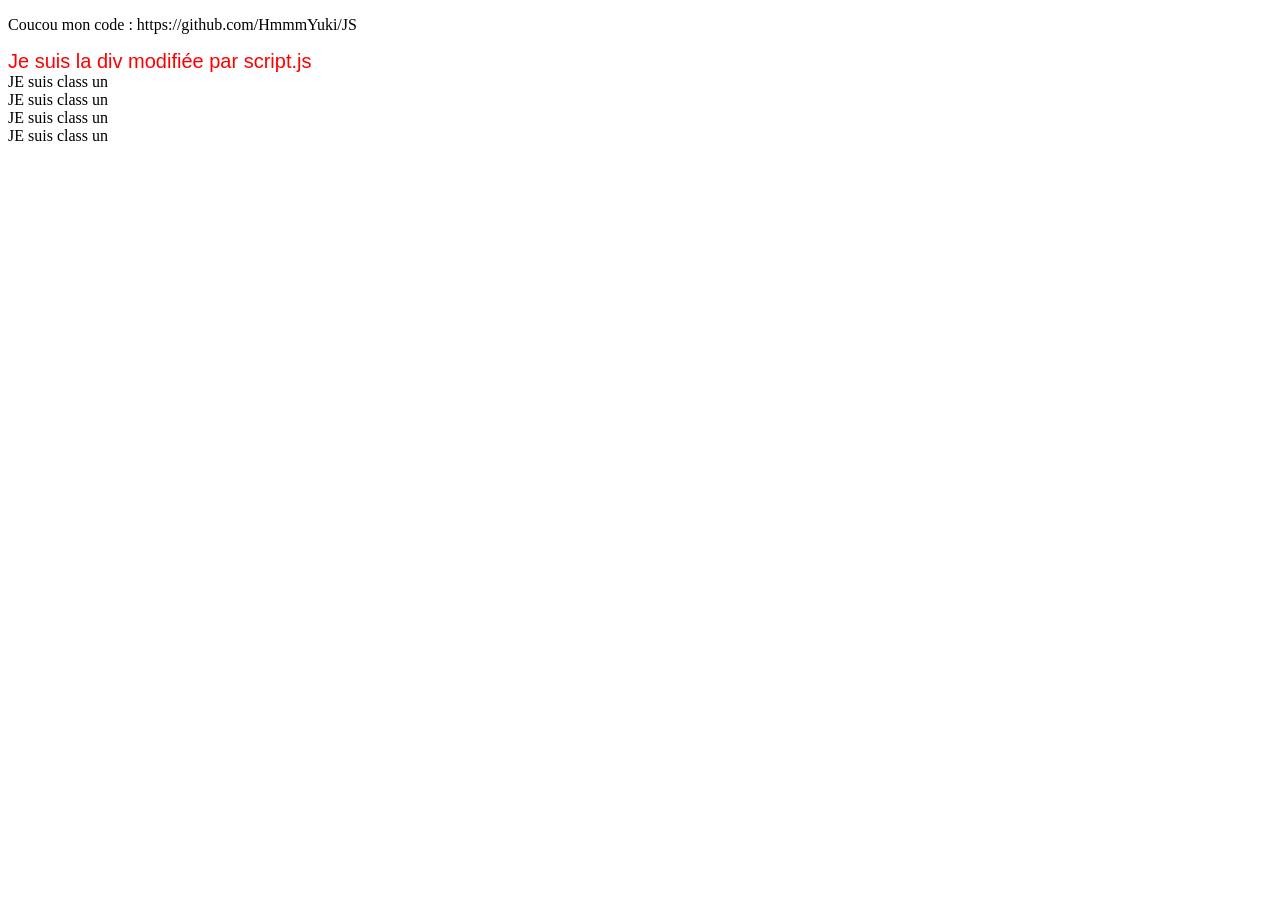
<file: Demonstration/index.html>
<!DOCTYPE html>
<html lang='en'>
<head>
    <meta charset='utf-8'>
    <meta name='viewport' content='width=device-width, initial-scale=1'>
    <title>Page Title</title>
    <link rel='stylesheet' href='main.css'>
</head>
<body> 
    <p>
        Coucou mon code : https://github.com/HmmmYuki/JS
    </p>
    <div id="test">Je suis la div</div>

    <div class="un"> JE suis class un</div>
    <div class="un"> JE suis class un</div>
    <div class="un"> JE suis class un</div>
    <div class="un"> JE suis class un</div>

</body>
<script src="script.js"></script>
</html>
</file>
<file: Demonstration/main.css>
#test {
    color : red;
    font-size: 20px;
    font-family: Arial, Helvetica, sans-serif;
}

.test {
    color : rgb(0, 247, 255);
    font-size: 20px;
    font-family: Arial, Helvetica, sans-serif;
}
</file>
